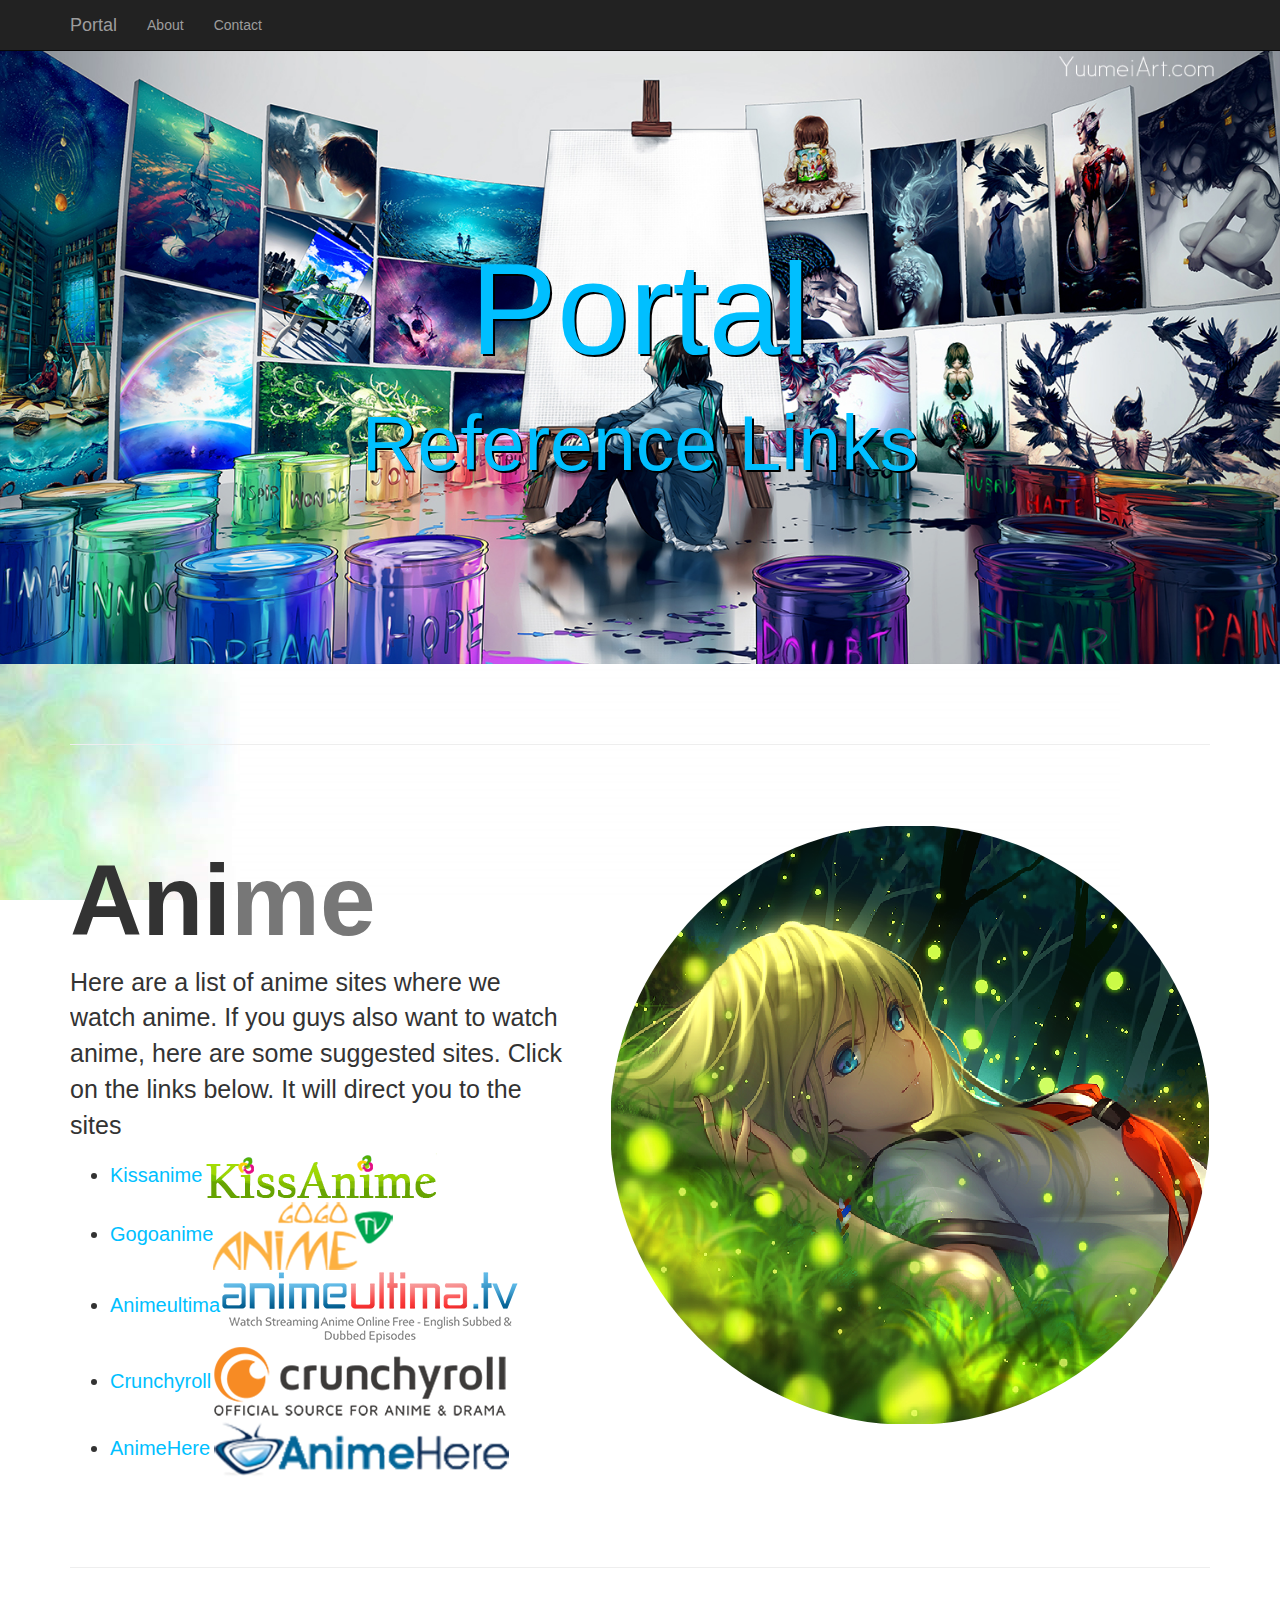
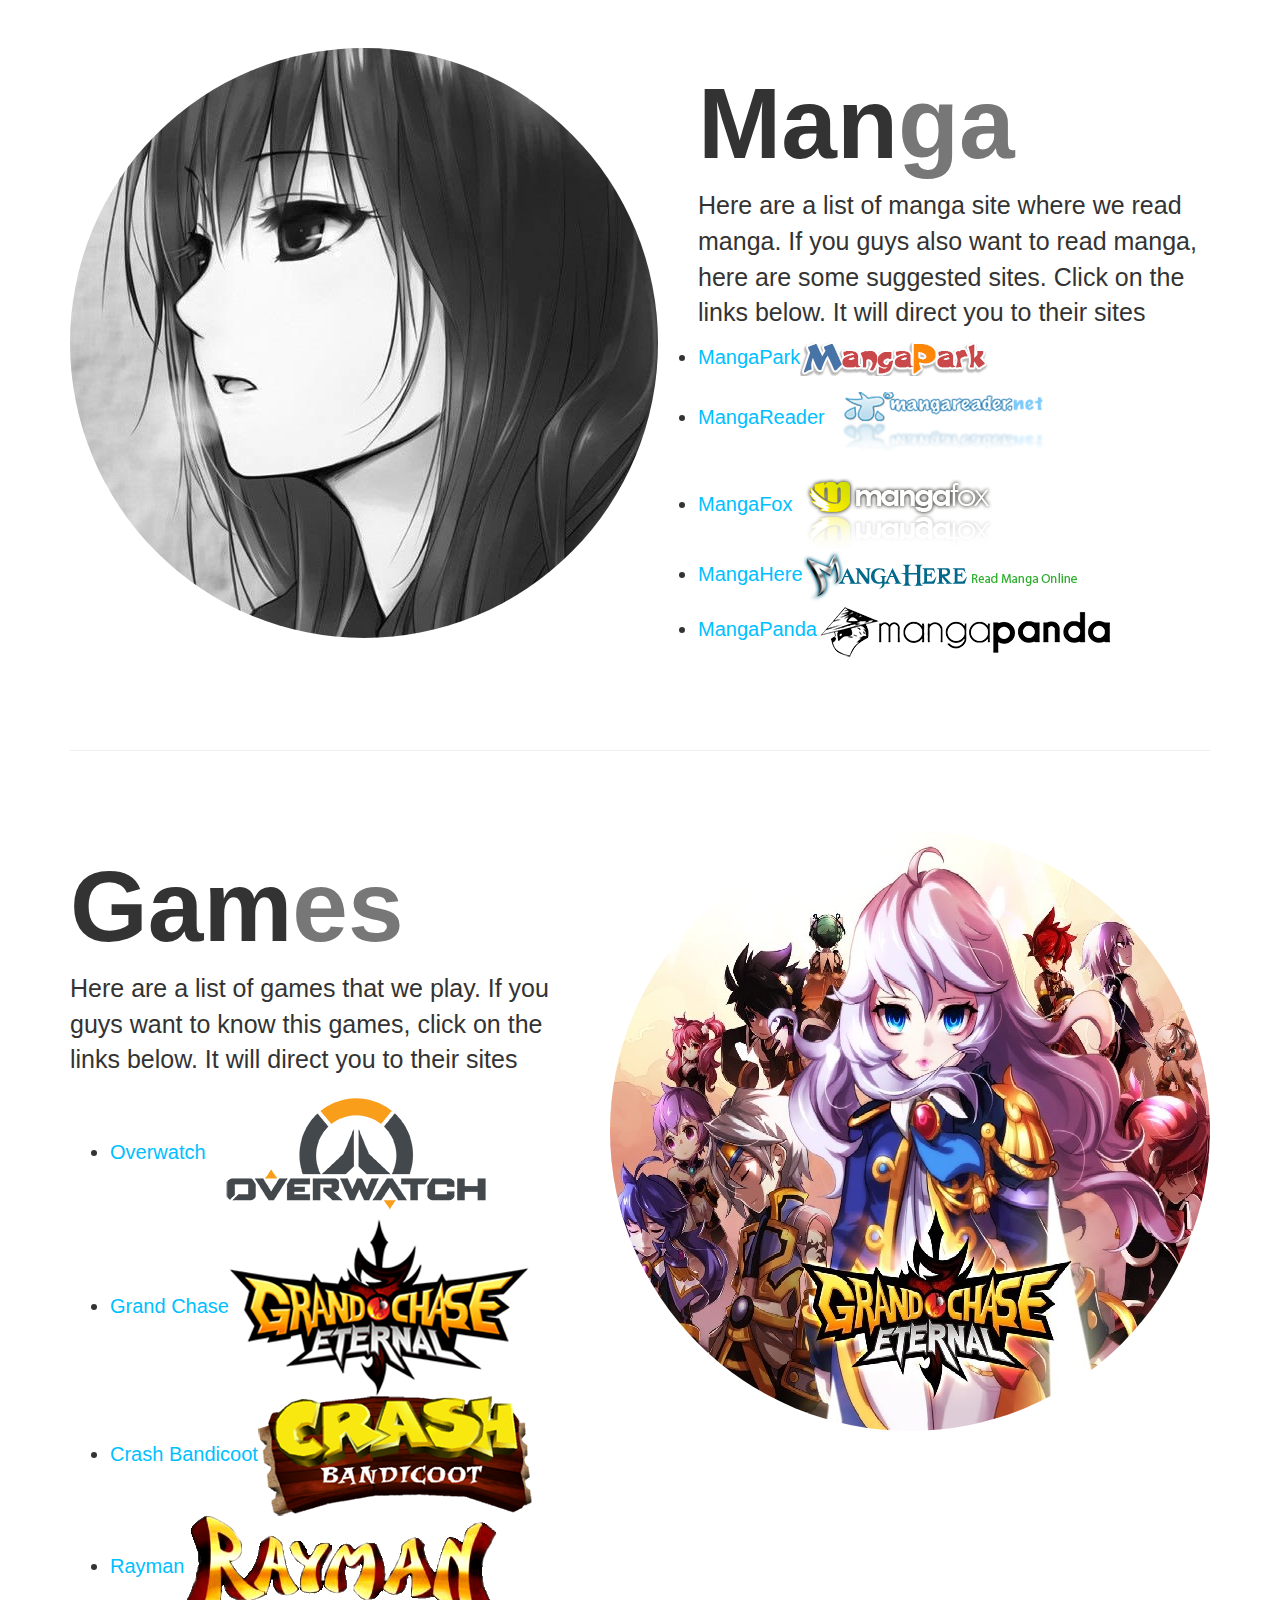
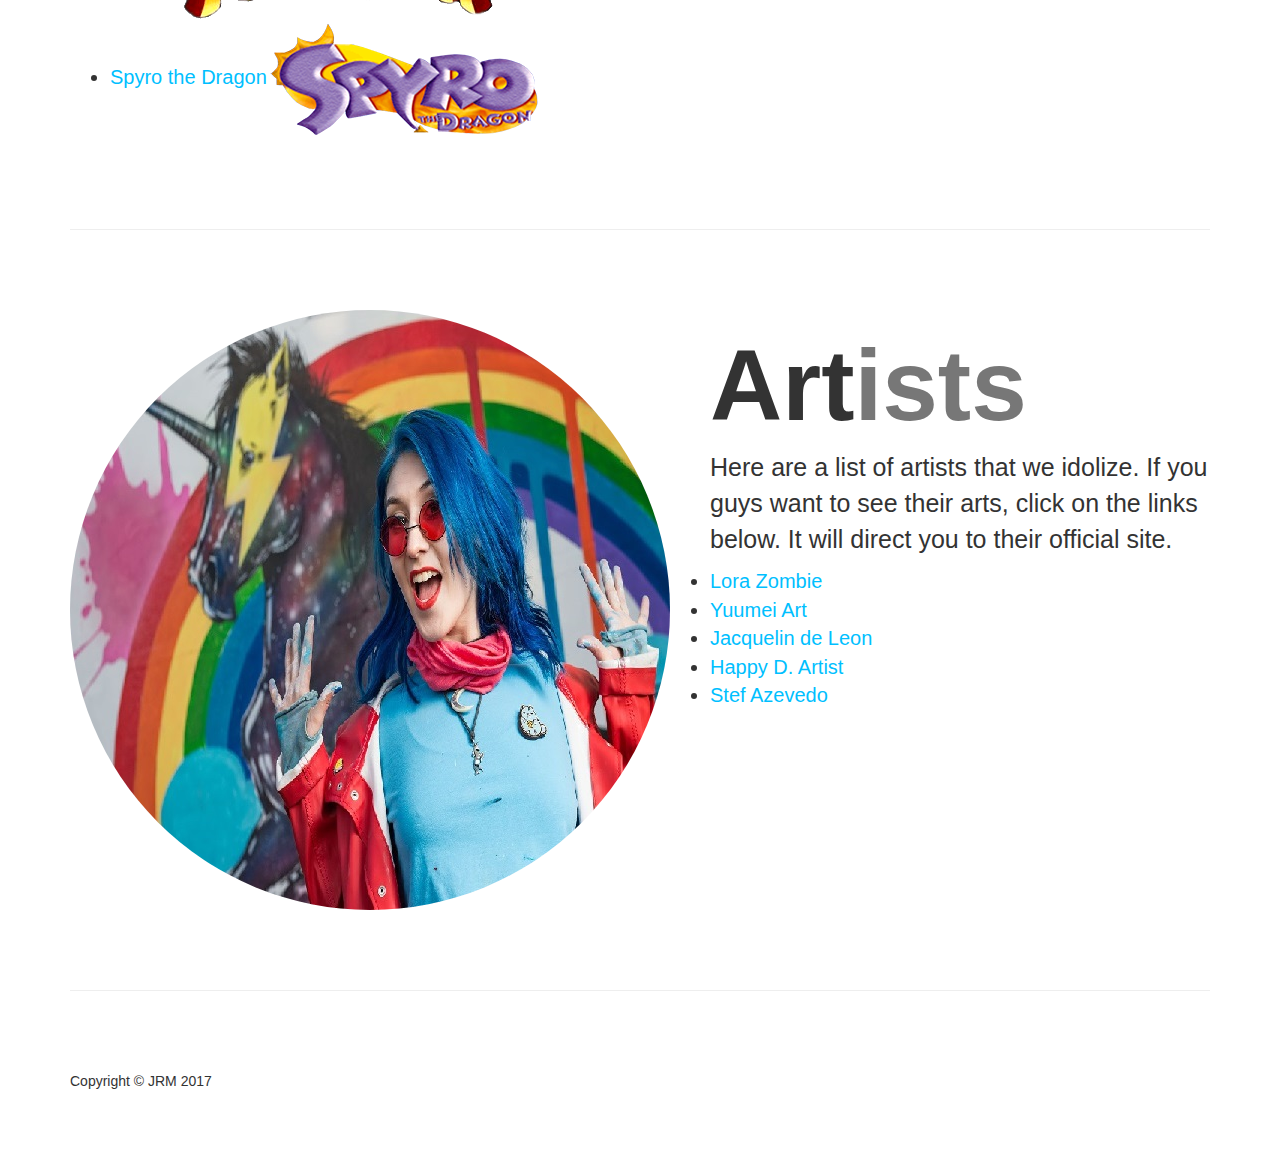
<file: index.html>
<!DOCTYPE html>
<html lang="en">

<head>
    
    <meta charset="utf-8">
    <meta http-equiv="X-UA-Compatible" content="IE=edge">
    <meta name="viewport" content="width=device-width, initial-scale=1">
    <meta name="description" content="">
    <meta name="author" content="">

    <title>Portal - Reference links</title>

    <!-- Bootstrap Core CSS -->
    <link href="css/bootstrap.css" rel="stylesheet" type="text/css">

    <!-- Custom CSS -->
    <link href="css/one-page-wonder.css" rel="stylesheet" type="text/css">

    <!-- HTML5 Shim and Respond.js IE8 support of HTML5 elements and media queries -->
    <!-- WARNING: Respond.js doesn't work if you view the page via file:// -->
    <!--[if lt IE 9]>
        <script src="https://oss.maxcdn.com/libs/html5shiv/3.7.0/html5shiv.js"></script>
        <script src="https://oss.maxcdn.com/libs/respond.js/1.4.2/respond.min.js"></script>
    <![endif]-->



</head>

<body>

    <!-- Navigation -->
    <nav class="navbar navbar-inverse navbar-fixed-top" role="navigation">
        <div class="container">
            <!-- Brand and toggle get grouped for better mobile display -->
            <div class="navbar-header">
                <button type="button" class="navbar-toggle" data-toggle="collapse" data-target="#bs-example-navbar-collapse-1">
                    <span class="sr-only">Toggle navigation</span>
                    <span class="icon-bar"></span>
                    <span class="icon-bar"></span>
                    <span class="icon-bar"></span>
                </button>
                <a class="navbar-brand" href="index.html">Portal</a>
            </div>
            <!-- Collect the nav links, forms, and other content for toggling -->
            <div class="collapse navbar-collapse" id="bs-example-navbar-collapse-1">
                <ul class="nav navbar-nav">
                    <li>
                        <a href="Page2-About.html">About</a>
                    </li>
                    <li>
                        <a href="Page3-Contact.html">Contact</a>
                    </li>
                </ul>
            </div>
            <!-- /.navbar-collapse -->
        </div>
        <!-- /.container -->
    </nav>

    <!-- Full Width Image Header -->
    <header class="header-image">
        <div class="headline">
            <div class="container">
                <h1>Portal</h1>
                <h2>Reference Links</h2>
            </div>
        </div>
    </header>

    <!-- Page Content -->
    <div class="container">

        <hr class="featurette-divider">

        <!-- First Featurette -->
        <div class="featurette" id="about">
            <a href="#portfolioModal1" class="portfolio-link" data-toggle="modal">
            <img class="featurette-image img-circle img-responsive pull-right" src="pictures/anime/Anime-Wallaper-Music-HD-Download.png"></a>
            <h2 class="featurette-heading">Ani<span class="text-muted">me</span>
            </h2>
                <p>Here are a list of anime sites where we watch anime. If you guys also want to watch anime, here are some suggested sites. Click on the links below. It will direct you to the sites</p>
                <ul>
                    <li><a href="http://www.kissanime.com">Kissanime<img src="pictures/anime/kissanime.png"></a></li>
                    <li><a href="http://www.gogoanime.com">Gogoanime<img src="pictures/anime/gogoanime.png"></a></li>
                    <li><a href="http://www.animeultima.io/">Animeultima<img src="pictures/anime/animeultima.png"></a></li>
                    <li><a href="http://www.crunchyroll.com/">Crunchyroll<img src="pictures/anime/crunchyroll.png"></a></li>
                    <li><a href="http://www.animehere.com/">AnimeHere<img src="pictures/anime/Anime%20Here.png"></a></li>
                </ul>
        </div>

        <hr class="featurette-divider">

        <!-- Second Featurette -->
        <div class="featurette" id="services">
            <a href="#portfolioModal2" class="portfolio-link" data-toggle="modal"><img class="featurette-image img-circle img-responsive pull-left" src="pictures/manga/11227950_1149470588413908_3116965744384636722_n.jpg"></a>
            <h2 class="featurette-heading">Man<span class="text-muted">ga</span>
            </h2>
                <p>Here are a list of manga site where we read manga. If you guys also want to read manga, here are some suggested sites. Click on the links below. It will direct you to their sites</p>
                <ul>
                    <li><a href="http://mangapark.me/">MangaPark<img src="pictures/manga/mangapark.png"></a></li>
                    <li><a href="http://www.mangareader.net/">MangaReader <img src="pictures/manga/mangareader.png"></a></li>
                    <li><a href="http://mangafox.me/">MangaFox<img src="pictures/manga/mangafox.png"></a></li>
                    <li><a href="http://www.mangahere.co/">MangaHere<img src="pictures/manga/mangahere.png"></a></li>
                    <li><a href="http://www.mangapanda.com/">MangaPanda<img src="pictures/manga/mangapanda.jpg"></a></li>
                </ul>
        </div>

        <hr class="featurette-divider">

        <!-- Third Featurette -->
        <div class="featurette" id="contact">
            <a href="#portfolioModal3" class="portfolio-link" data-toggle="modal"><img class="featurette-image img-circle img-responsive pull-right" src="pictures/game/maxresdefault_cover.jpg"></a>
            <h2 class="featurette-heading">Gam<span class="text-muted">es</span>
            </h2>
                <p>Here are a list of games that we play. If you guys want to know this games, click on the links below. It will direct you to their sites</p>
                <ul>
                    <li><a href="https://playoverwatch.com/en-us/">Overwatch<img src="pictures/game/overwatch.png"></a></li>
                    <li><a href="http://grandchasereborn.com/">Grand Chase<img src="pictures/game/grandchase.png"></a></li>
                    <li><a href="http://www.crashbandicoot.com">Crash Bandicoot<img src="pictures/game/CrashBandicootLogo.png"></a></li>
                    <li><a href="http://raymanorigins.intl.ubi.com/buynow_en-ANZ.php">Rayman<img src="pictures/game/LOGO-R1.png"></a></li>
                    <li><a href="https://www.insomniacgames.com/games/spyro-the-dragon/">Spyro the Dragon<img src="pictures/game/spyro_the_dragon__30_by_videogamecutouts-d6w1sv9.png"></a></li>
                </ul>
        </div>

        <hr class="featurette-divider">

        <!-- Forth Featurette -->
        <div class="featurette" id="services">
            <a href="#portfolioModal4" class="portfolio-link" data-toggle="modal"><img class="featurette-image img-circle img-responsive pull-left" src="pictures/artist/ArtistCover.jpg"></a>
            <h2 class="featurette-heading">Art<span class="text-muted">ists</span>
            </h2>
                <p>Here are a list of artists that we idolize. If you guys want to see their arts, click on the links below. It will direct you to their official site.</p>
                <ul>
                    <li><a href="http://lorazombie.com/">Lora Zombie</a></li>
                    <li><a href="https://www.yuumeiart.com/">Yuumei Art</a></li>
                    <li><a href="https://www.jacquelindeleon.com/">Jacquelin de Leon</a></li>
                    <li><a href="https://www.happyd-artist.com/">Happy D. Artist</a></li>
                    <li><a href="http://stefari.storenvy.com/">Stef Azevedo</a></li>
                </ul>
        </div>

        <hr class="featurette-divider">

        <!-- Footer -->
        <footer>
            <div class="row">
                <div class="col-lg-12">
                    <p>Copyright &copy; JRM 2017</p>
                </div>
            </div>
        </footer>

    </div>
    <!-- /.container -->

    <!-- jQuery -->
    <script src="js/jquery.js"></script>

    <!-- Bootstrap Core JavaScript -->
    <script src="js/bootstrap.min.js"></script>

    <!-- Portfolio Modals -->
    <div class="portfolio-modal modal fade" id="portfolioModal1" tabindex="-1" role="dialog" aria-hidden="true">
        <div class="modal-content">
            <div class="close-modal" data-dismiss="modal">
                <div class="lr">
                    <div class="rl">
                    </div>
                </div>
            </div>
            <div class="container">
                <div class="row">
                    <div class="col-lg-8 col-lg-offset-2">
                        <div class="modal-body">
                            <center><h2>Anime</h2></center>
                            <center><img src="pictures/anime/everlasting_summer_girl_anime_grass_104869_3840x2400.jpg" class="img-responsive img-centered" alt="">
                            <button type="button" class="btn btn-default" data-dismiss="modal"><i class="fa fa-times"></i> Close</button><center>
                        </div>
                    </div>
                </div>
            </div>
        </div>
    </div>
    <div class="portfolio-modal modal fade" id="portfolioModal2" tabindex="-1" role="dialog" aria-hidden="true">
        <div class="modal-content">
            <div class="close-modal" data-dismiss="modal">
                <div class="lr">
                    <div class="rl">
                    </div>
                </div>
            </div>
            <div class="container">
                <div class="row">
                    <div class="col-lg-8 col-lg-offset-2">
                        <div class="modal-body">
                            <center><h2>Manga</h2></center>
                            <center><img src="pictures/manga/Manga.jpg" class="img-responsive img-centered" alt="">
                            <button type="button" class="btn btn-default" data-dismiss="modal"><i class="fa fa-times"></i> Close</button><center>
                        </div>
                    </div>
                </div>
            </div>
        </div>
    </div>
    <div class="portfolio-modal modal fade" id="portfolioModal3" tabindex="-1" role="dialog" aria-hidden="true">
        <div class="modal-content">
            <div class="close-modal" data-dismiss="modal">
                <div class="lr">
                    <div class="rl">
                    </div>
                </div>
            </div>
            <div class="container">
                <div class="row">
                    <div class="col-lg-8 col-lg-offset-2">
                        <div class="modal-body">
                            <center><h2>Games</h2></center>
                            <center><img src="pictures/game/maxresdefault.jpg" class="img-responsive img-centered" alt="">
                            <button type="button" class="btn btn-default" data-dismiss="modal"><i class="fa fa-times"></i> Close</button><center>
                        </div>
                    </div>
                </div>
            </div>
        </div>
    </div>
    <div class="portfolio-modal modal fade" id="portfolioModal4" tabindex="-1" role="dialog" aria-hidden="true">
        <div class="modal-content">
            <div class="close-modal" data-dismiss="modal">
                <div class="lr">
                    <div class="rl">
                    </div>
                </div>
            </div>
            <div class="container">
                <div class="row">
                    <div class="col-lg-8 col-lg-offset-2">
                        <div class="modal-body">
                            <center><h2>Artists</h2></center>
                            <center><img src="pictures/artist/LoraZombie.jpg" class="img-responsive img-centered" alt="">
                            <button type="button" class="btn btn-default" data-dismiss="modal"><i class="fa fa-times"></i> Close</button><center>
                        </div>
                    </div>
                </div>
            </div>
        </div>
    </div>

</body>

</html>
</file>
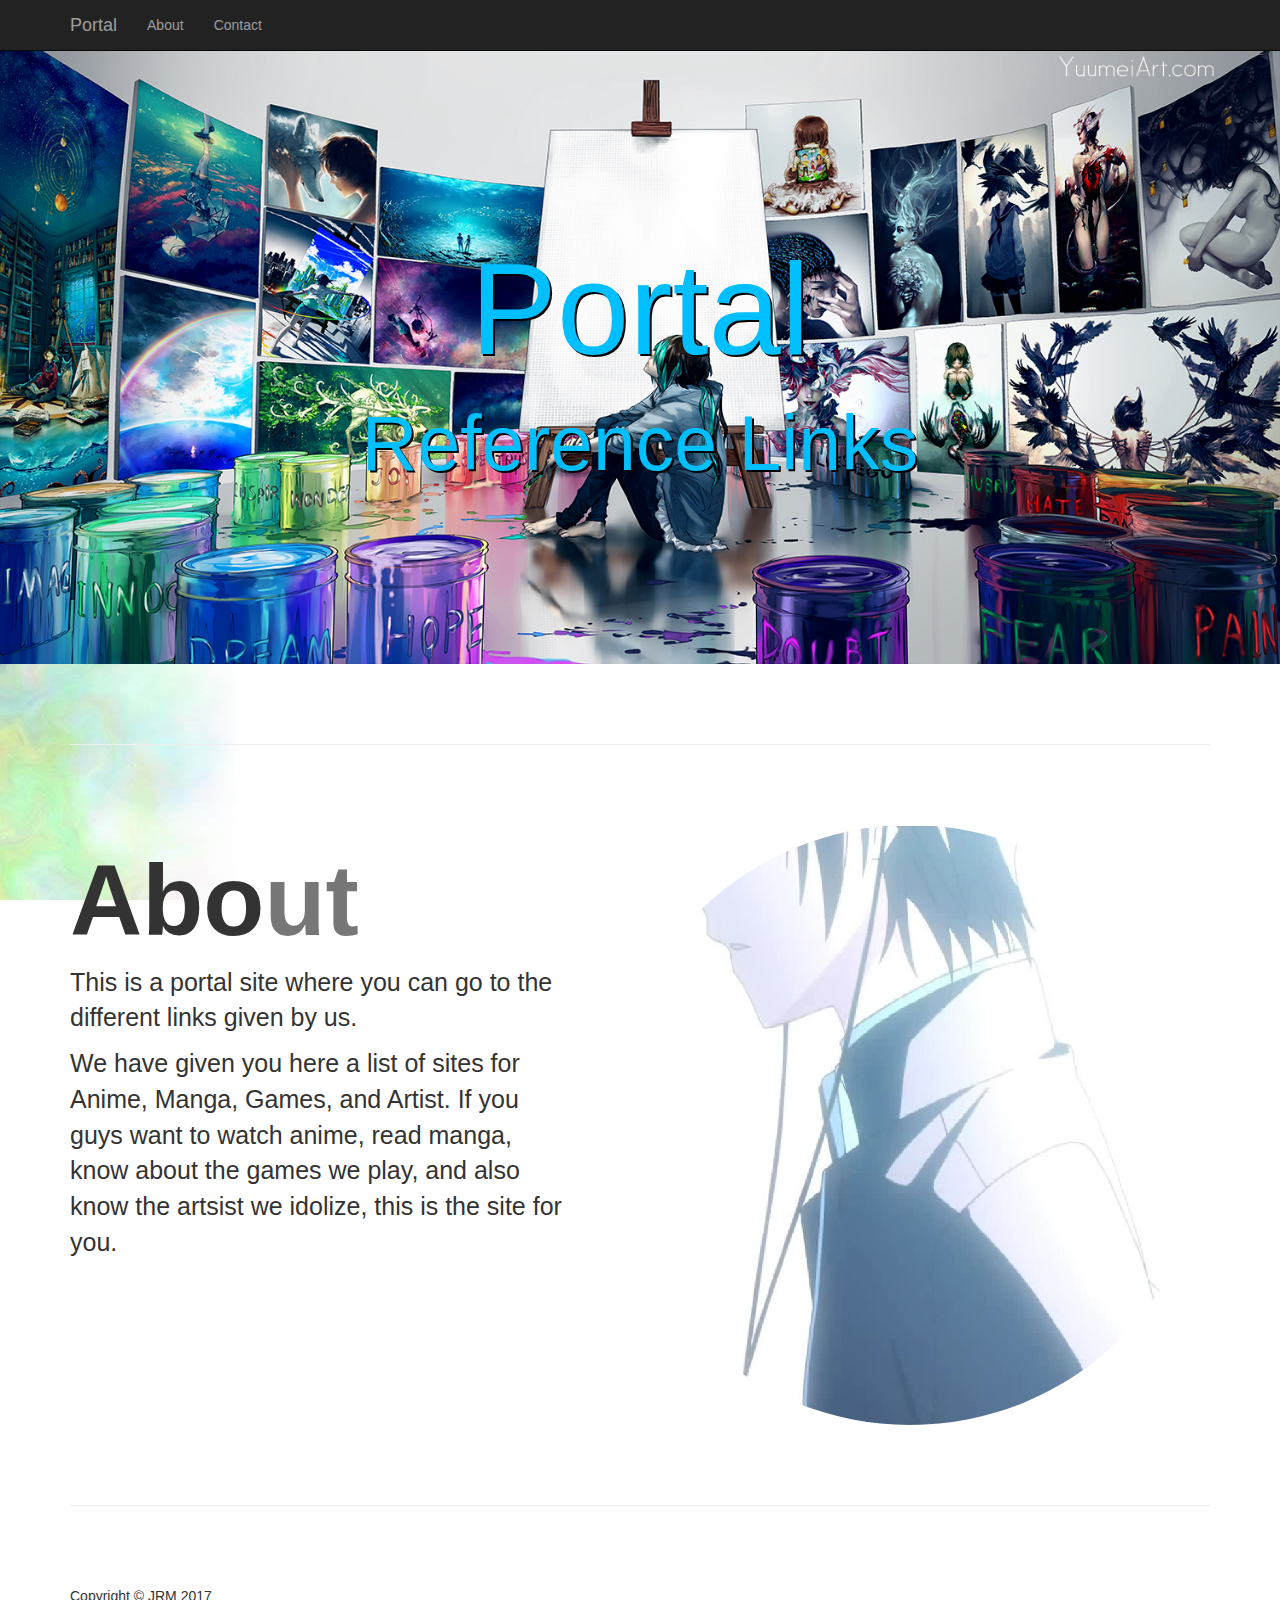
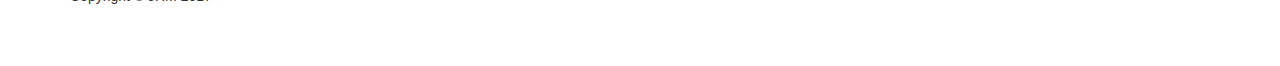
<file: Page2-About.html>
<!DOCTYPE html>
<html lang="en">

<head>

    <meta charset="utf-8">
    <meta http-equiv="X-UA-Compatible" content="IE=edge">
    <meta name="viewport" content="width=device-width, initial-scale=1">
    <meta name="description" content="">
    <meta name="author" content="">

    <title>Portal - About</title>

    <!-- Bootstrap Core CSS -->
    <link href="css/bootstrap.min.css" rel="stylesheet" type="text/css">

    <!-- Custom CSS -->
    <link href="css/one-page-wonder.css" rel="stylesheet" type="text/css">

    <!-- HTML5 Shim and Respond.js IE8 support of HTML5 elements and media queries -->
    <!-- WARNING: Respond.js doesn't work if you view the page via file:// -->
    <!--[if lt IE 9]>
        <script src="https://oss.maxcdn.com/libs/html5shiv/3.7.0/html5shiv.js"></script>
        <script src="https://oss.maxcdn.com/libs/respond.js/1.4.2/respond.min.js"></script>
    <![endif]-->

</head>

<body>

    <!-- Navigation -->
    <nav class="navbar navbar-inverse navbar-fixed-top" role="navigation">
        <div class="container">
            <!-- Brand and toggle get grouped for better mobile display -->
            <div class="navbar-header">
                <button type="button" class="navbar-toggle" data-toggle="collapse" data-target="#bs-example-navbar-collapse-1">
                    <span class="sr-only">Toggle navigation</span>
                    <span class="icon-bar"></span>
                    <span class="icon-bar"></span>
                    <span class="icon-bar"></span>
                </button>
                <a class="navbar-brand" href="index.html">Portal</a>
            </div>
            <!-- Collect the nav links, forms, and other content for toggling -->
            <div class="collapse navbar-collapse" id="bs-example-navbar-collapse-1">
                <ul class="nav navbar-nav">
                    <li>
                        <a href="Page2-About.html">About</a>
                    </li>
                    <li>
                        <a href="Page3-Contact.html">Contact</a>
                    </li>
                </ul>
            </div>
            <!-- /.navbar-collapse -->
        </div>
        <!-- /.container -->
    </nav>

    <!-- Full Width Image Header -->
    <header class="header-image">
        <div class="headline">
            <div class="container">
                <h1>Portal</h1>
                <h2>Reference Links</h2>
            </div>
        </div>
    </header>

    <!-- Page Content -->
    <div class="container">

        <hr class="featurette-divider">

        <!-- First Featurette -->
        <div class="featurette" id="about">
            <a href="#portfolioModal1" class="portfolio-link" data-toggle="modal"><img class="featurette-image img-circle img-responsive pull-right" src="pictures/anime/big_1438688821_image.jpg"></a>
            <h2 class="featurette-heading">Abo<span class="text-muted">ut</span>
            </h2>
                <p>This is a portal site where you can go to the different links given by us.</p>
                <p>We have given you here a list of sites for Anime, Manga, Games, and Artist. If you guys want to watch anime, read manga, know about the games we play, and also know the artsist we idolize, this is the site for you.</p>

        </div>
                

        <hr class="featurette-divider">
        <!-- Footer -->
        <footer>
            <div class="row">
                <div class="col-lg-12">
                    <p>Copyright &copy; JRM 2017</p>
                </div>
            </div>
        </footer>

    </div>
    <!-- /.container -->

    <!-- jQuery -->
    <script src="js/jquery.js"></script>

    <!-- Bootstrap Core JavaScript -->
    <script src="js/bootstrap.min.js"></script>

    <!-- Portfolio Modals -->
    <div class="portfolio-modal modal fade" id="portfolioModal1" tabindex="-1" role="dialog" aria-hidden="true">
        <div class="modal-content">
            <div class="close-modal" data-dismiss="modal">
                <div class="lr">
                    <div class="rl">
                    </div>
                </div>
            </div>
            <div class="container">
                <div class="row">
                    <div class="col-lg-8 col-lg-offset-2">
                        <div class="modal-body">
                            <center><h2>About</h2></center>
                            <center><img src="pictures/Delan0105-About.jpg" class="img-responsive img-centered" alt="">
                            <button type="button" class="btn btn-default" data-dismiss="modal"><i class="fa fa-times"></i> Close</button><center>
                        </div>
                    </div>
                </div>
            </div>
        </div>
    </div>

</body>

</html>
</file>
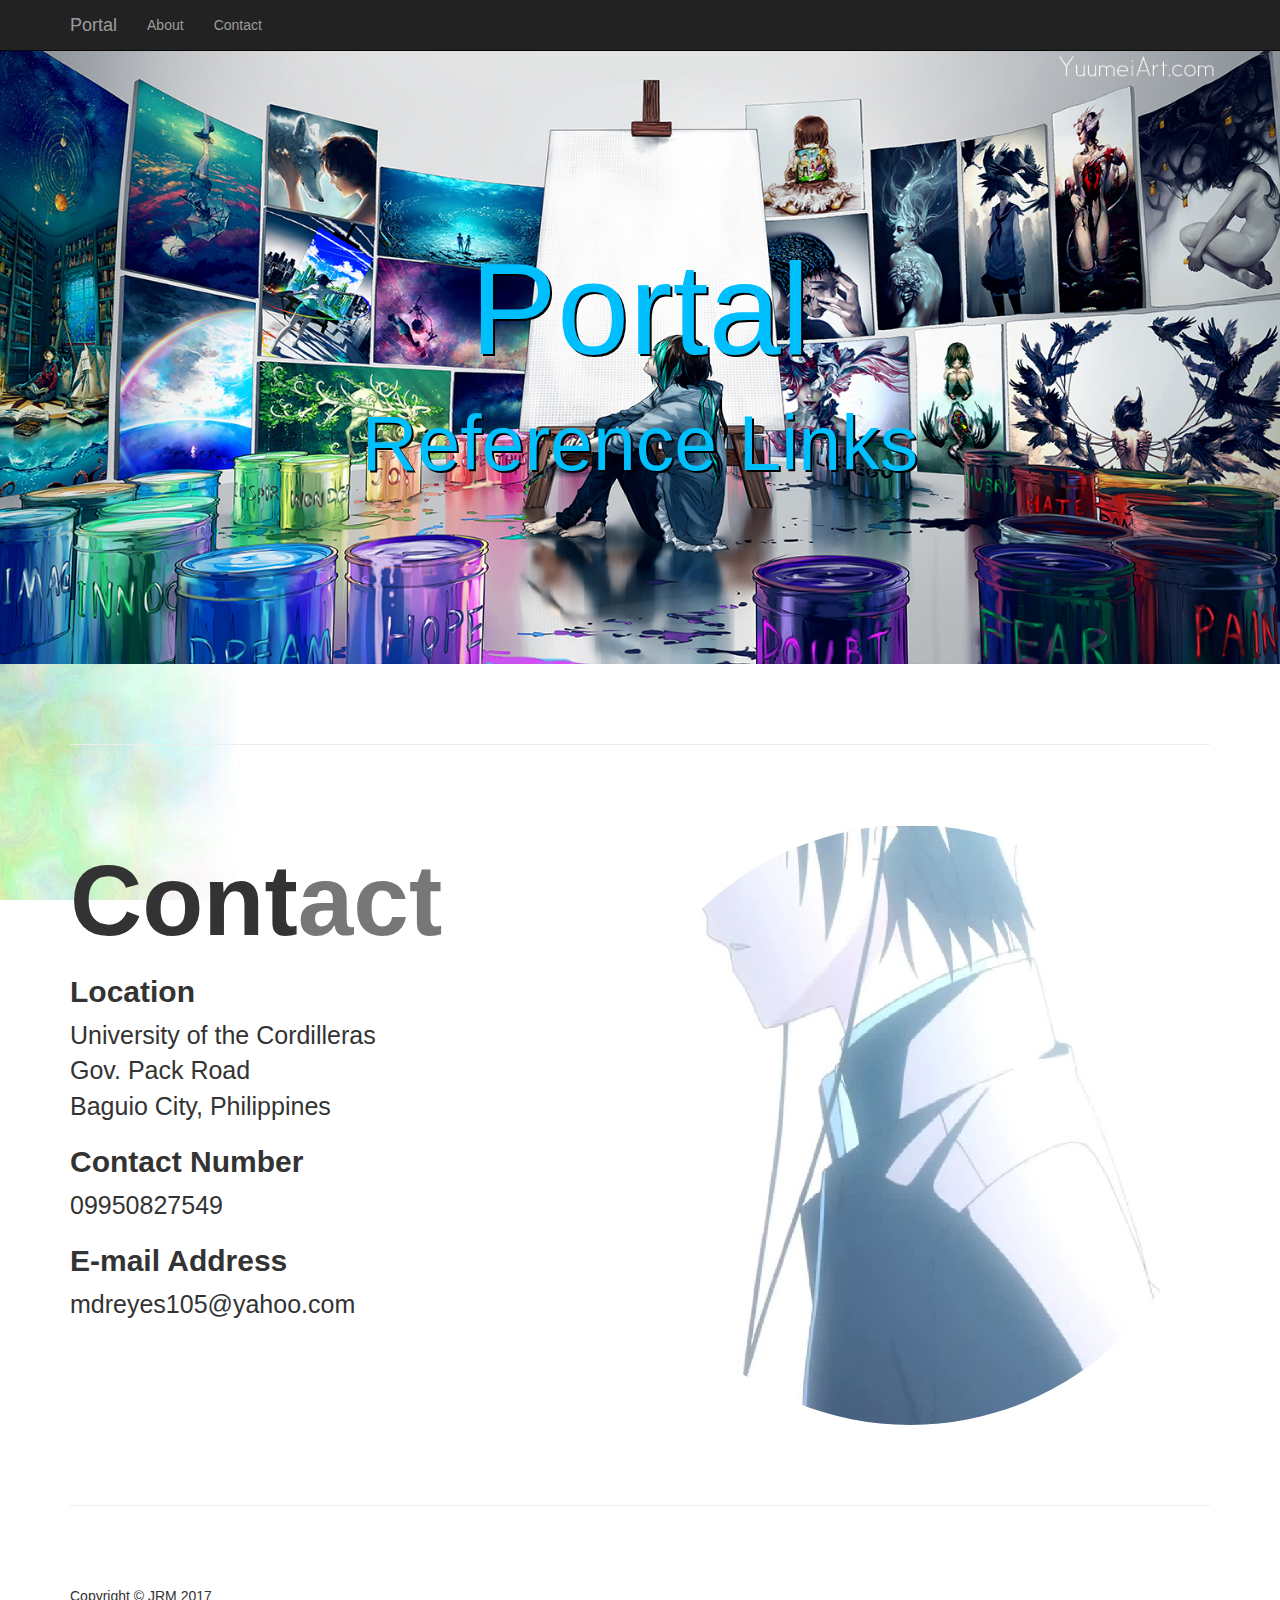
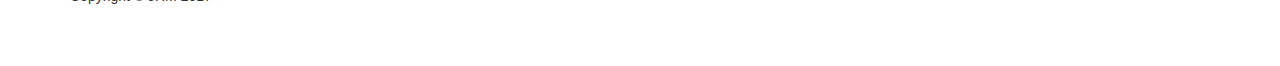
<file: Page3-Contact.html>
<!DOCTYPE html>
<html lang="en">

<head>

    <meta charset="utf-8">
    <meta http-equiv="X-UA-Compatible" content="IE=edge">
    <meta name="viewport" content="width=device-width, initial-scale=1">
    <meta name="description" content="">
    <meta name="author" content="">

    <title>Portal - Contact</title>

    <!-- Bootstrap Core CSS -->
    <link href="css/bootstrap.min.css" rel="stylesheet" type="text/css">

    <!-- Custom CSS -->
    <link href="css/one-page-wonder.css" rel="stylesheet" type="text/css">

    <!-- HTML5 Shim and Respond.js IE8 support of HTML5 elements and media queries -->
    <!-- WARNING: Respond.js doesn't work if you view the page via file:// -->
    <!--[if lt IE 9]>
        <script src="https://oss.maxcdn.com/libs/html5shiv/3.7.0/html5shiv.js"></script>
        <script src="https://oss.maxcdn.com/libs/respond.js/1.4.2/respond.min.js"></script>
    <![endif]-->

</head>

<body>

    <!-- Navigation -->
    <nav class="navbar navbar-inverse navbar-fixed-top" role="navigation">
        <div class="container">
            <!-- Brand and toggle get grouped for better mobile display -->
            <div class="navbar-header">
                <button type="button" class="navbar-toggle" data-toggle="collapse" data-target="#bs-example-navbar-collapse-1">
                    <span class="sr-only">Toggle navigation</span>
                    <span class="icon-bar"></span>
                    <span class="icon-bar"></span>
                    <span class="icon-bar"></span>
                </button>
                <a class="navbar-brand" href="index.html">Portal</a>
            </div>
            <!-- Collect the nav links, forms, and other content for toggling -->
            <div class="collapse navbar-collapse" id="bs-example-navbar-collapse-1">
                <ul class="nav navbar-nav">
                    <li>
                        <a href="Page2-About.html">About</a>
                    </li>
                    <li>
                        <a href="Page3-Contact.html">Contact</a>
                    </li>
                </ul>
            </div>
            <!-- /.navbar-collapse -->
        </div>
        <!-- /.container -->
    </nav>

    <!-- Full Width Image Header -->
    <header class="header-image">
        <div class="headline">
            <div class="container">
                <h1>Portal</h1>
                <h2>Reference Links</h2>
            </div>
        </div>
    </header>

    <!-- Page Content -->
    <div class="container">

        <hr class="featurette-divider">

        <!-- First Featurette -->
        <div class="featurette" id="about">
            <a href="#portfolioModal1" class="portfolio-link" data-toggle="modal"><img class="featurette-image img-circle img-responsive pull-right" src="pictures/anime/big_1438688821_image.jpg"></a>
            <h2 class="featurette-heading">Cont<span class="text-muted">act</span>
            </h2>
                <h2>Location</h2>
                    <p>University of the Cordilleras
                        <br>Gov. Pack Road
                        <br>Baguio City, Philippines</p>
                <h2>Contact Number</h2>
                    <p>09950827549</p>
                <h2>E-mail Address</h2>
                    <p>mdreyes105@yahoo.com</p>

        </div>
                

        <hr class="featurette-divider">
        <!-- Footer -->
        <footer>
            <div class="row">
                <div class="col-lg-12">
                    <p>Copyright &copy; JRM 2017</p>
                </div>
            </div>
        </footer>

    </div>
    <!-- /.container -->

    <!-- jQuery -->
    <script src="js/jquery.js"></script>

    <!-- Bootstrap Core JavaScript -->
    <script src="js/bootstrap.min.js"></script>

    <!-- Portfolio Modals -->
    <div class="portfolio-modal modal fade" id="portfolioModal1" tabindex="-1" role="dialog" aria-hidden="true">
        <div class="modal-content">
            <div class="close-modal" data-dismiss="modal">
                <div class="lr">
                    <div class="rl">
                    </div>
                </div>
            </div>
            <div class="container">
                <div class="row">
                    <div class="col-lg-8 col-lg-offset-2">
                        <div class="modal-body">
                            <center><h2>Contact</h2></center>
                            <center><img src="pictures/Delan0105-About.jpg" class="img-responsive img-centered" alt="">
                            <button type="button" class="btn btn-default" data-dismiss="modal"><i class="fa fa-times"></i> Close</button><center>
                        </div>
                    </div>
                </div>
            </div>
        </div>
    </div>

</body>

</html>
</file>
<file: css/one-page-wonder.css>
/*
 * Start Bootstrap - One Page Wonder (http://startbootstrap.com/)
 * Copyright 2013-2016 Start Bootstrap
 * Licensed under MIT (https://github.com/BlackrockDigital/startbootstrap/blob/gh-pages/LICENSE)
 */

body {
    margin-top: 50px; /* Required padding for .navbar-fixed-top. Remove if using .navbar-static-top. Change if height of navigation changes. */
    background-image: url("../pictures/background-image-for-website-16.jpg");
    background-position: center;
    background-attachment: fixed;
}
a,
a:hover,
a:focus,
a:active,
a.active {
  color: deepskyblue;
  outline: none;
}


.header-image {
    display: block;
    width: 100%;
    text-align: center;
    background: url("../pictures/header-image/feel_and_conquer_by_yuumei-d9ngjsi.jpg") no-repeat center center scroll;
    -webkit-background-size: 100% 100%;
    -moz-background-size: 100% 100%;
    background-size: 100% 100%;
    -o-background-size: 100% 100%;
}

.headline {
    padding: 168px 0;
}

.headline h1 {
    font-size: 130px;
    text-shadow: 2px 2px #000;
    color: deepskyblue;
}

.headline h2 {
    font-size: 77px;
    text-shadow: 2px 2px #000;
    color: deepskyblue;
}

.featurette-divider {
    margin: 80px 0;
}

.featurette {
    overflow: hidden;
}

.featurette-image.pull-left {
    margin-right: 40px;
}

.featurette-image.pull-right {
    margin-left: 40px;
}

.featurette-heading {
    font-size: 100px;
    
}


.featurette p{
    font-size: 25px;
    
}
.featurette ul li{
    font-size: 20px;
    
}

.featurette a{
    font-size: 20px;
    
}
a {
  background-color: transparent;
}
a:active,
a:hover {
  outline: 0;
}

.featurette h2{
    font-weight: bold;
}



footer {
    margin: 50px 0;

}

@media(max-width:1200px) {
    .headline h1 {
        font-size: 140px;
    }

    .headline h2 {
        font-size: 63px;
    }

    .featurette-divider {
        margin: 50px 0;
    }

    .featurette-image.pull-left {
        margin-right: 20px;
    }

    .featurette-image.pull-right {
        margin-left: 20px;
    }

    .featurette-heading {
        font-size: 40px;
    }
}

@media(max-width:991px) {
    .headline h1 {
        font-size: 105px;
    }

    .headline h2 {
        font-size: 50px;
    }

    .featurette-divider {
        margin: 40px 0;
    }

    .featurette-image {
        max-width: 50%;
    }

    .featurette-image.pull-left {
        margin-right: 10px;
    }

    .featurette-image.pull-right {
        margin-left: 10px;
    }

    .featurette-heading {
        font-size: 40px;
    }
}

@media(max-width:768px) {
    .container {
        margin: 0 15px;
    }

    .featurette-divider {
        margin: 40px 0;
    }

    .featurette-heading {
        font-size: 25px;
    }
}

@media(max-width:668px) {
    .headline h1 {
        font-size: 70px;
    }

    .headline h2 {
        font-size: 32px;
    }

    .featurette-divider {
        margin: 30px 0;
    }
}

@media(max-width:640px) {
    .headline {
        padding: 75px 0 25px 0;
    }

    .headline h1 {
        font-size: 60px;
    }

    .headline h2 {
        font-size: 30px;
    }
}

@media(max-width:375px) {
    .featurette-divider {
        margin: 10px 0;
    }

    .featurette-image {
        max-width: 100%;
    }

    .featurette-image.pull-left {
        margin-right: 0;
        margin-bottom: 10px;
    }

    .featurette-image.pull-right {
        margin-bottom: 10px;
        margin-left: 0;
    }
}

.portfolio-modal .modal-content {
  border-radius: 0;
  background-clip: border-box;
  -webkit-box-shadow: none;
  box-shadow: none;
  border: none;
  min-height: 100%;
  padding: 100px 0;
  text-align: center;


  background-image: url("../pictures/background-image-for-website-16.jpg");
  background-attachment: fixed;
  background-position: center;

}
.portfolio-modal .modal-content h2 {
  margin: 25px;
  font-size: 3em;
  font-weight: bold;
}
.portfolio-modal .modal-content img {
  margin-bottom: 30px;
}
.portfolio-modal .modal-content .item-details {
  margin: 30px 0;
}
.portfolio-modal .close-modal {
  position: absolute;
  width: 75px;
  height: 75px;
  background-color: transparent;
  top: 25px;
  right: 25px;
  cursor: pointer;
}
.portfolio-modal .close-modal:hover {
  opacity: 0.3;
}
.portfolio-modal .close-modal .lr {
  height: 75px;
  width: 1px;
  margin-left: 35px;
  background-color: #2C3E50;
  transform: rotate(45deg);
  -ms-transform: rotate(45deg);
  /* IE 9 */
  -webkit-transform: rotate(45deg);
  /* Safari and Chrome */
  z-index: 1051;
}
.portfolio-modal .close-modal .lr .rl {
  height: 75px;
  width: 1px;
  background-color: #2C3E50;
  transform: rotate(90deg);
  -ms-transform: rotate(90deg);
  /* IE 9 */
  -webkit-transform: rotate(90deg);
  /* Safari and Chrome */
  z-index: 1052;
}
.portfolio-modal .modal-backdrop {
  opacity: 0;
  display: none;
}
</file>
